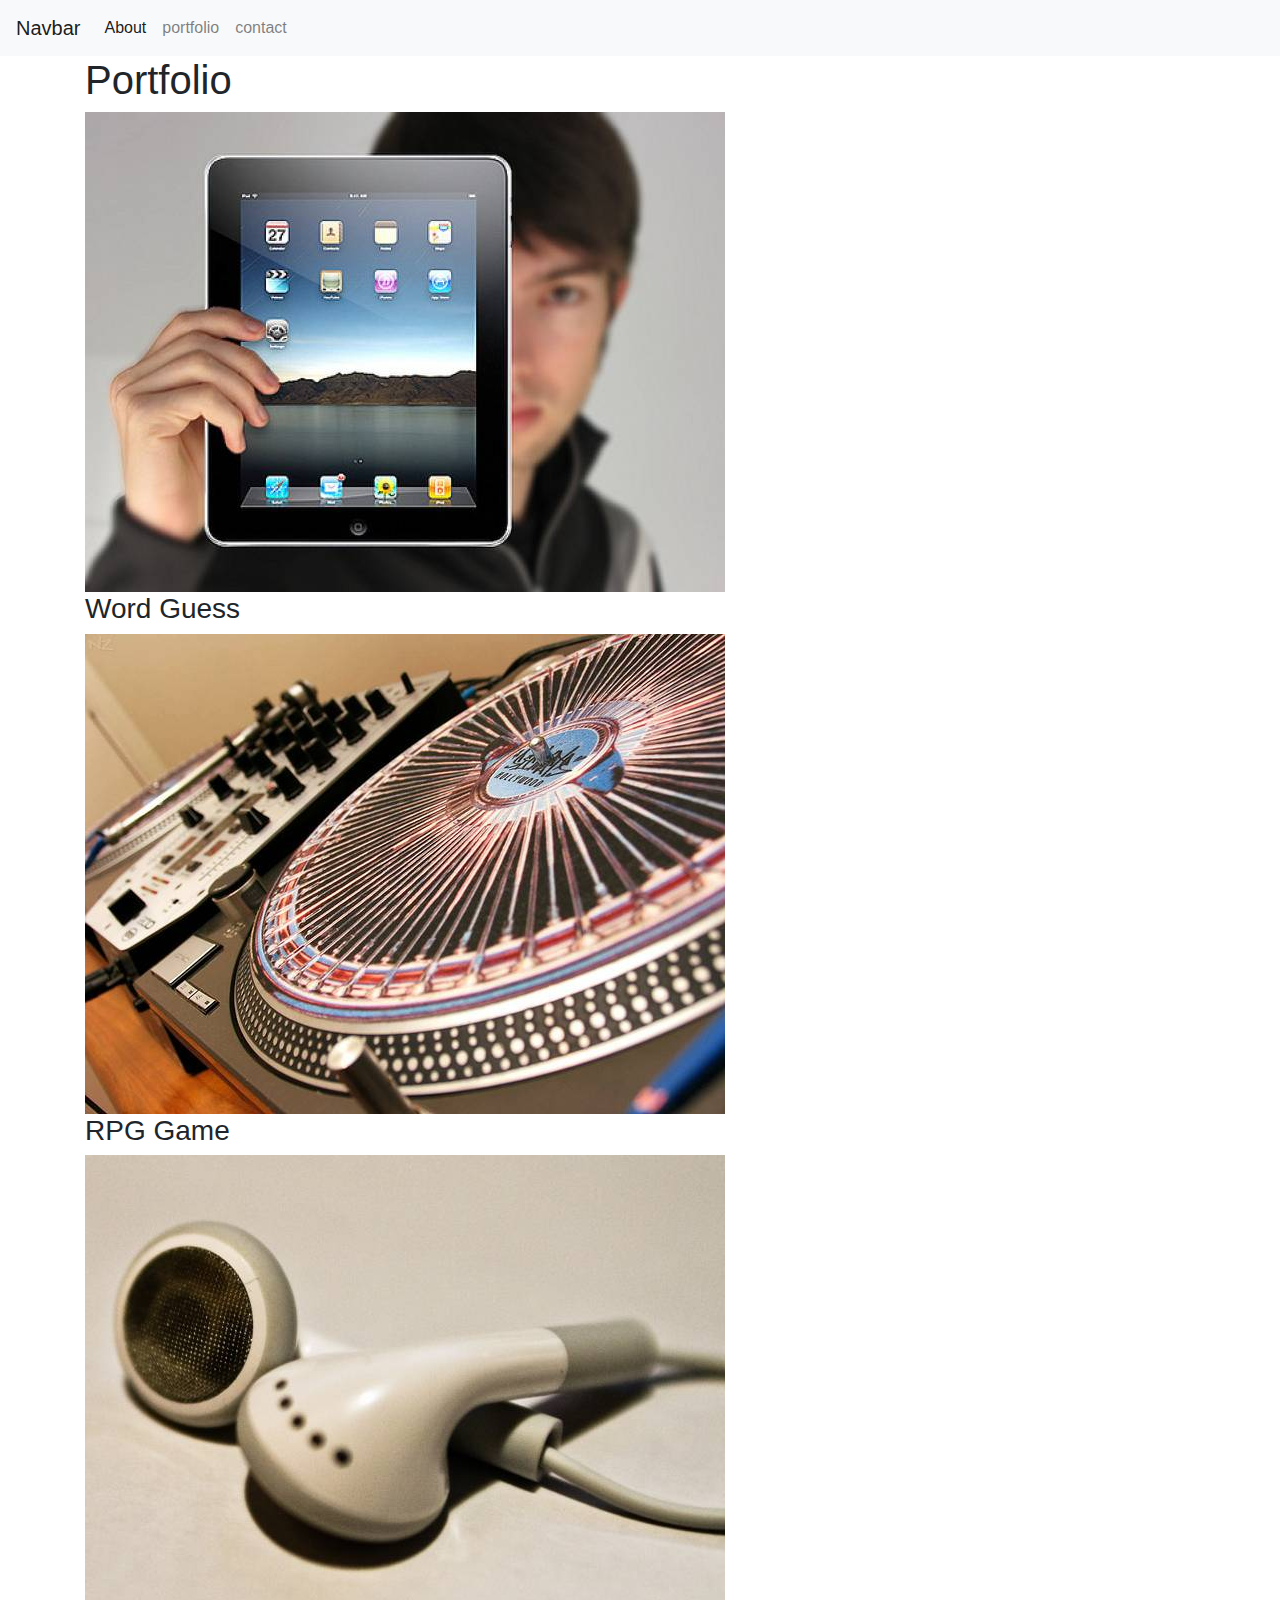
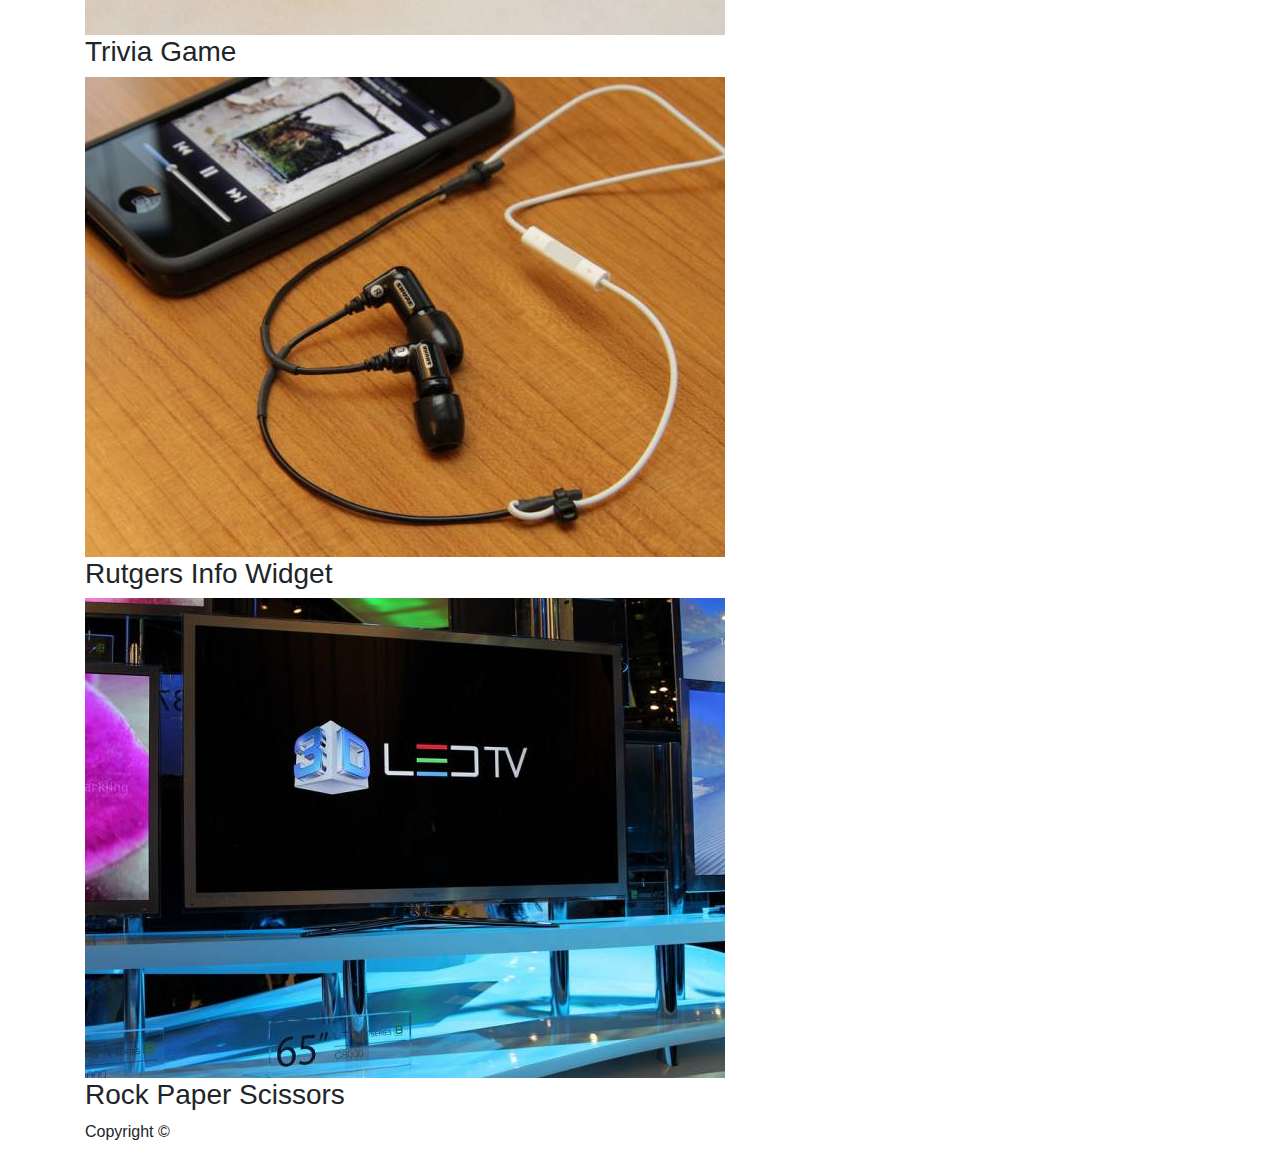
<file: index.html>
<!doctype html>
<html lang="en-us">

<head>
  <meta charset="UTF-8">
  <title>Portfolio | Frederica Blissett</title>
  <!-- <link rel="stylesheet" type="text/css" href="style.css"> -->
  <!-- <meta name="viewport" content="width=device-width, initial-scale=1.0"> bootstrap CDN below-->
  <link rel="stylesheet" href="https://stackpath.bootstrapcdn.com/bootstrap/4.3.1/css/bootstrap.min.css" integrity="sha384-ggOyR0iXCbMQv3Xipma34MD+dH/1fQ784/j6cY/iJTQUOhcWr7x9JvoRxT2MZw1T" crossorigin="anonymous">
</head>

<body>
    <nav class="navbar navbar-expand-lg navbar-light bg-light">
                <a class="navbar-brand" href="#">Navbar</a>
            <button class="navbar-toggler" type="button" data-toggle="collapse" data-target="#navbarNavAltMarkup" aria-controls="navbarNavAltMarkup" aria-expanded="false" aria-label="Toggle navigation">
                <span class="navbar-toggler-icon"></span>
            </button>
        <div class="collapse navbar-collapse" id="navbarNavAltMarkup">
            <div class="navbar-nav">
                <a class="nav-item nav-link active" href="index.html">About <span class="sr-only">(current)</span></a>
                <a class="nav-item nav-link" href="portfolio.html">portfolio</a>
                <a class="nav-item nav-link" href="contact.html">contact</a>
                    <!-- <a class="nav-item nav-link disabled" href="#">Disabled</a> -->
            </div>
        </div>
    </nav>
 <!-- bootstrap grid system -->
  <div class="container">
    <div class="row">
        <div class="col">
            <h1>Portfolio</h1>

            <!--responsive images with titles and specified image size to be 30% each-->
            <img src="images/technics-q-c-640-480-1.jpg" class="img-fluid" class="rounded mx-auto d-block" alt="word guess pic">
            <h3>Word Guess</h3>

            <img src="images/technics-q-c-640-480-2.jpg" class="img-fluid" class="rounded mx-auto d-block" alt="RPG game pic">
            <h3>RPG Game</h3>
     
            <img src="images/technics-q-c-640-480-5.jpg" class="img-fluid" class="rounded mx-auto d-block" alt="Trivia Game pic">
            <h3>Trivia Game</h3>

            <img src="images/technics-q-c-640-480-7.jpg" class="img-fluid" class="rounded mx-auto d-block" alt="Rutgers Info Widget pic">
            <h3>Rutgers Info Widget</h3>       
            
            <img src="images/technics-q-c-640-480-9.jpg" class="img-fluid" class="rounded mx-auto d-block" alt="Rock Paper Scissors pic">
            <h3>Rock Paper Scissors</h3>   

        </div>
    </div> 
  </div>

  
    <div class="container">  
        <div class="row">
            <div class="col-12">
                <p> Copyright &copy; </p>
            </div>
        </div>
    </div> 
</body>

</html>
</file>
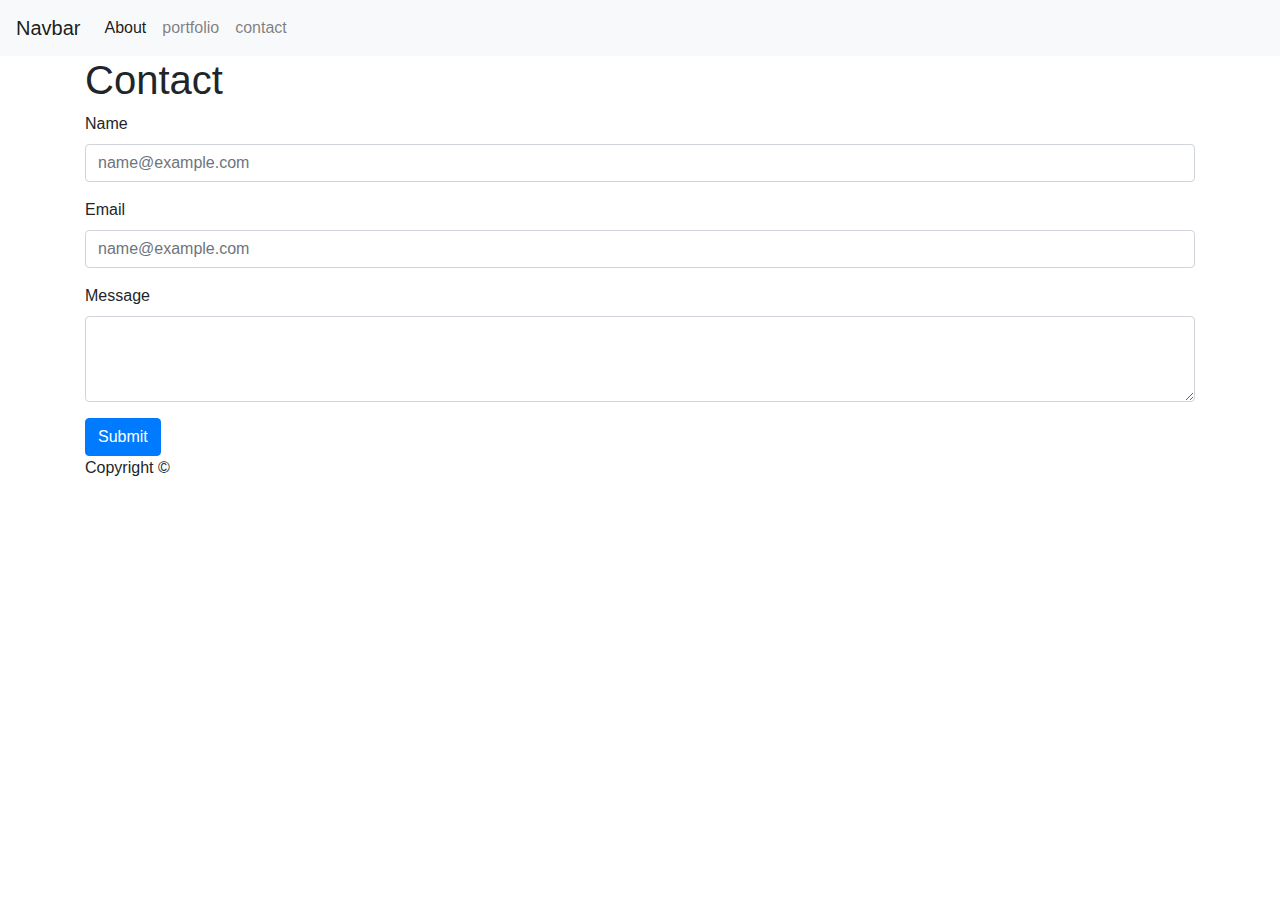
<file: contact.html>
<!doctype html>
<html lang="en-us">

<head>
  <meta charset="UTF-8">
  <title>Contact | Frederica Blissett</title>
  <!-- <link rel="stylesheet" type="text/css" href="style.css"> -->
  <!-- <meta name="viewport" content="width=device-width, initial-scale=1.0"> -->
  <link rel="stylesheet" href="https://stackpath.bootstrapcdn.com/bootstrap/4.3.1/css/bootstrap.min.css" integrity="sha384-ggOyR0iXCbMQv3Xipma34MD+dH/1fQ784/j6cY/iJTQUOhcWr7x9JvoRxT2MZw1T" crossorigin="anonymous">
</head>

<body>
        <nav class="navbar navbar-expand-lg navbar-light bg-light">
                <a class="navbar-brand" href="#">Navbar</a>
            <button class="navbar-toggler" type="button" data-toggle="collapse" data-target="#navbarNavAltMarkup" aria-controls="navbarNavAltMarkup" aria-expanded="false" aria-label="Toggle navigation">
                <span class="navbar-toggler-icon"></span>
            </button>
        <div class="collapse navbar-collapse" id="navbarNavAltMarkup">
            <div class="navbar-nav">
                <a class="nav-item nav-link active" href="index.html">About <span class="sr-only">(current)</span></a>
                <a class="nav-item nav-link" href="portfolio.html">portfolio</a>
                <a class="nav-item nav-link" href="contact.html">contact</a>
                    <!-- <a class="nav-item nav-link disabled" href="#">Disabled</a> -->
            </div>
        </div>
    </nav>
<!-- bootstrap grid , class="col" to flex into different screen sizes -->
  <div class="container">
    <div class="row">
        <div class="col">

   
            <h1>Contact</h1>

            <form>
                <!-- name form -->
                <div class="form-group">
                <label for="exampleFormControlInput1">Name</label>
                <input type="email" class="form-control" id="exampleFormControlInput1" placeholder="name@example.com">
                </div>
                <!-- email form -->
                <div class="form-group">
                    <label for="exampleFormControlInput1">Email</label>
                    <input type="email" class="form-control" id="exampleFormControlInput1" placeholder="name@example.com">
                </div>    
                <!-- text area form -->
                <div class="form-group">
                <label for="exampleFormControlTextarea1">Message</label>
                <textarea class="form-control" id="exampleFormControlTextarea1" rows="3"></textarea>
                </div>
                <!-- button -->
                <button type="submit" class="btn btn-primary">Submit</button>
            </form>

        </div>
    </div>
  </div>

    <div class="container">  
        <div class="row">
            <div class="col-12">
                <p> Copyright &copy; </p>
            </div>
        </div>
    </div> 
</body>

</html>
</file>
